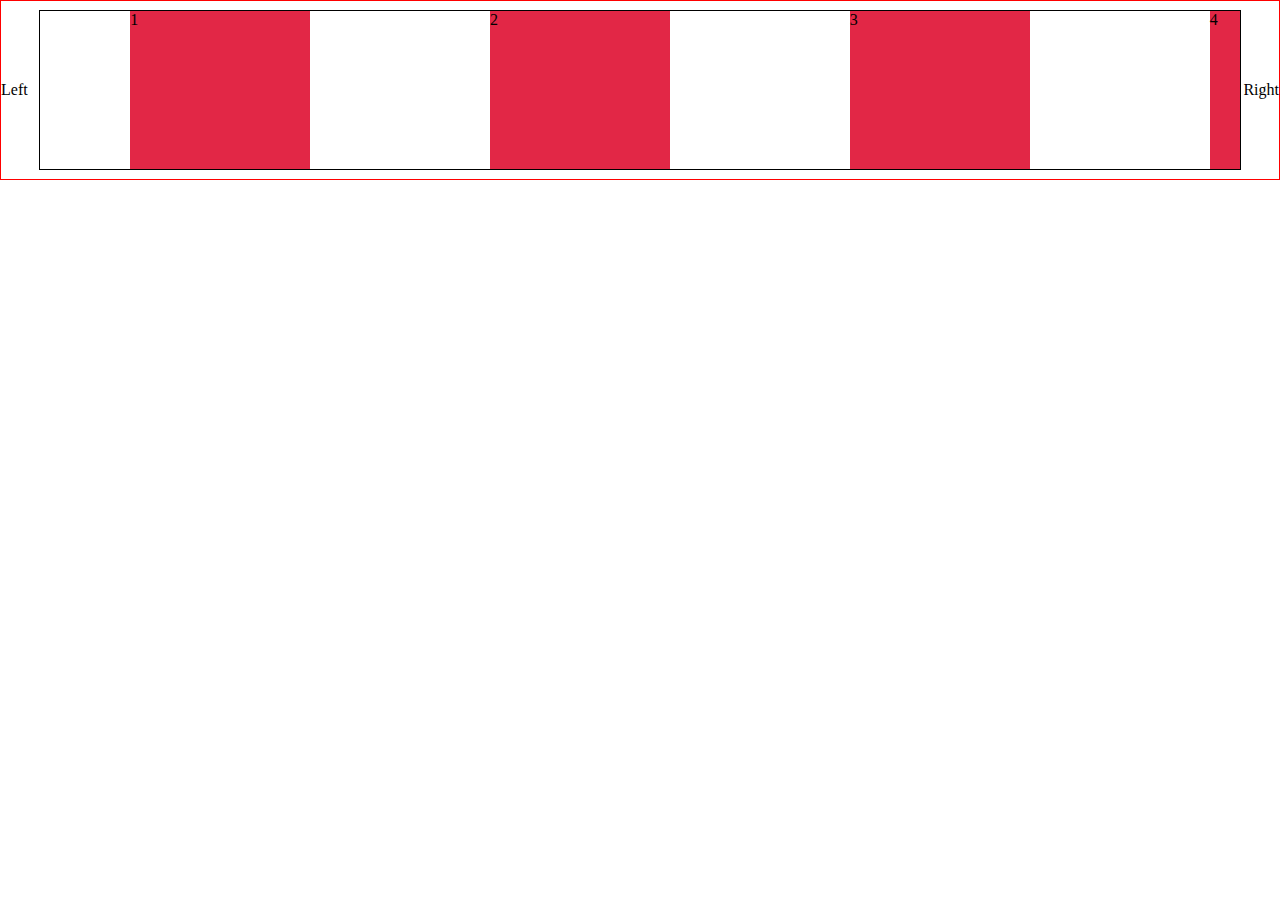
<file: file.html>
<!DOCTYPE html>
<html lang="en">
<head>
    <meta charset="UTF-8">
    <meta http-equiv="X-UA-Compatible" content="IE=edge">
    <meta name="viewport" content="width=device-width, initial-scale=1.0">
    <title>Document</title>
    <style>
        *{
            margin: 0;
            padding:0;
            box-sizing: border-box;
        }
        .container{
            height:20vh;
            width:100%;
            border:1px solid red;
            position: relative;
            display: flex;
            justify-content: center;
            align-items: center;
        }
        .lft{
          position: absolute;
          left:0;  
          top:45%;
        }
        input{
            display:none;
        }
        .ri8{
          top:45%;
          position: absolute;
          right:0;  
        }
        .slider{
            height:90%;
            width:94%;
            border:1px solid;
            overflow: hidden;
        }
        .slides{
            height:100%;
            width:200%;
            display: flex;
            justify-content:space-around;
        }
        .sld{
            height:100%;
            width:10%;
            background-color:rgb(226, 39, 70);
        }
            .slides{
                width:150%;
            }
            #right:checked ~ .slider .slides{
                margin-left:-50%;
            }
            #left:checked ~ .slider .slides{
                margin-left:0;
            }

    </style>
</head>
<body>
    <div class="container">
        <input id="left" name="sm" type="radio">
        <label class="lft" for="left">Left</label>
        <input id="right" name="sm" type="radio">
        <label class="ri8" for="right">Right</label>
        <div class="slider">
            <div class="slides">
                <div class="sld">1</div>
                <div class="sld">2</div>
                <div class="sld">3</div>
                <div class="sld">4</div>
                <div class="sld">5</div>
            </div>
        </div>
    </div>
</body>
</html>
</file>
